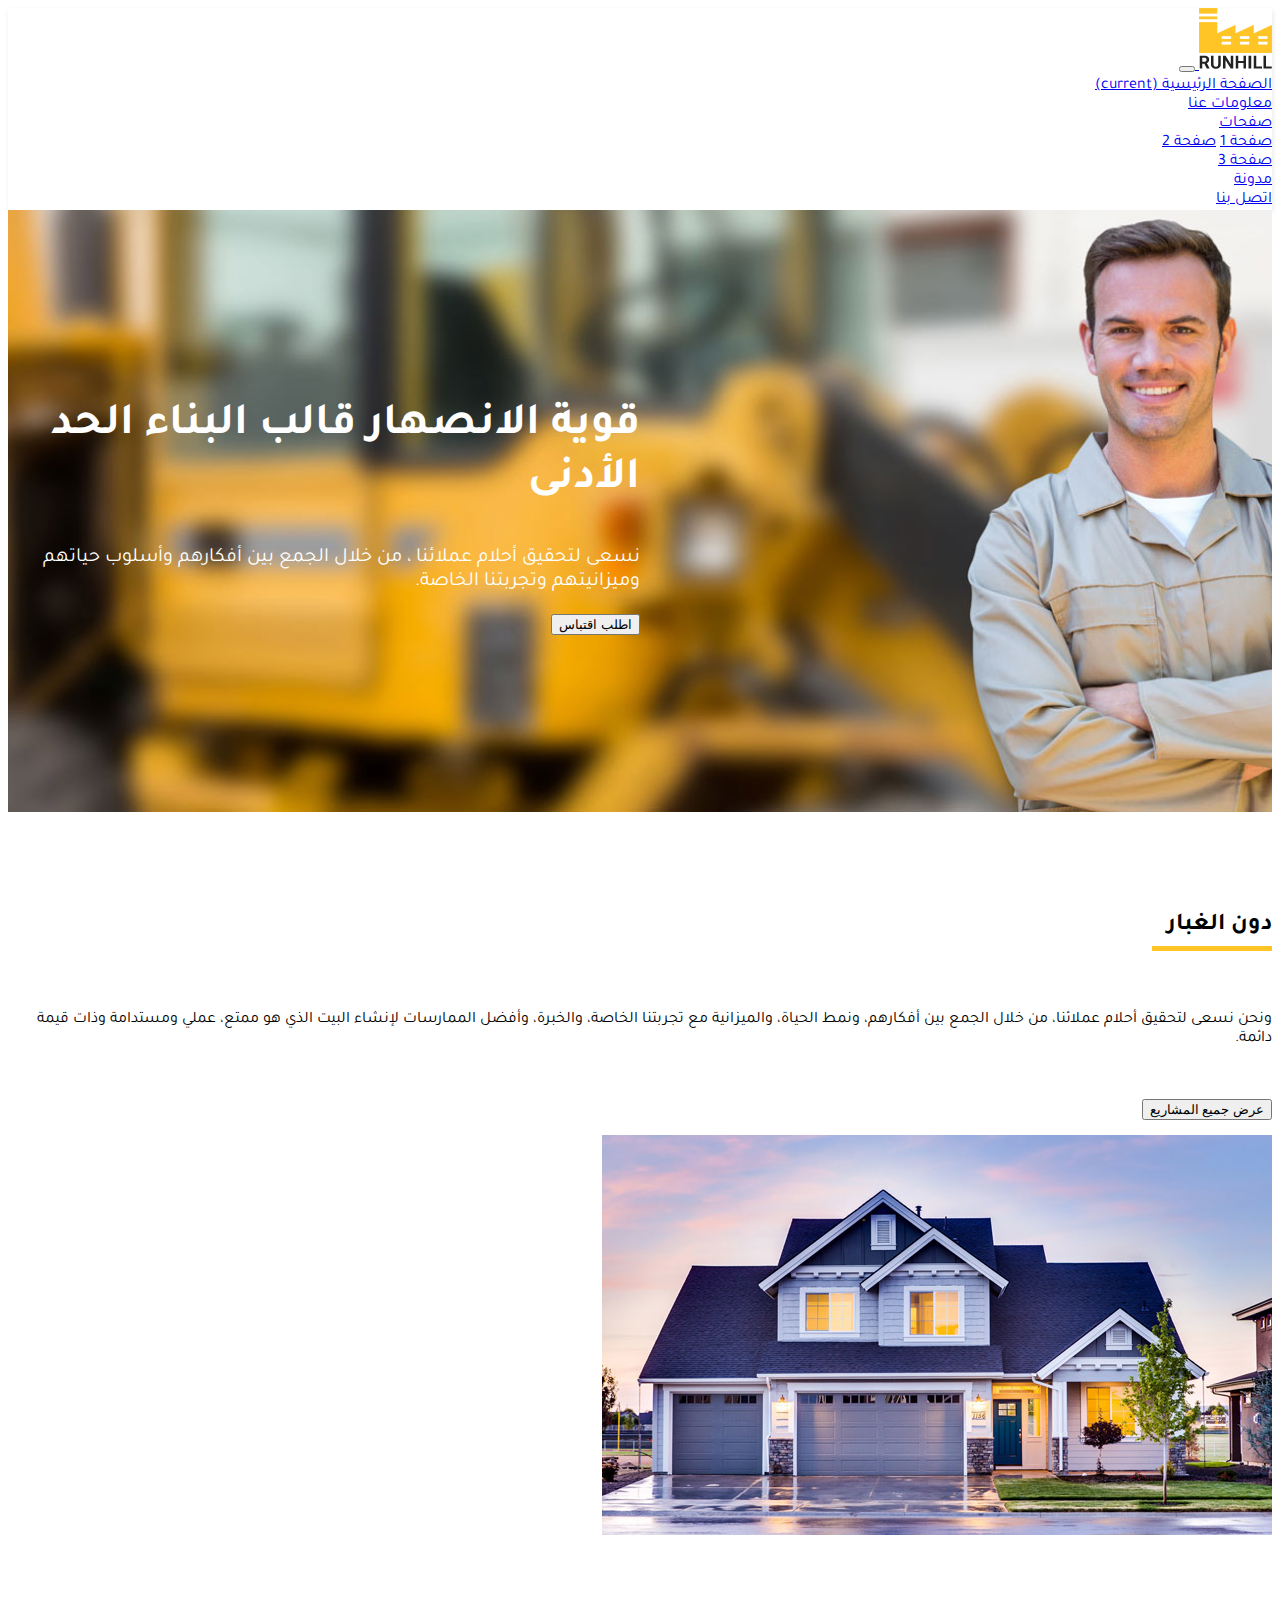
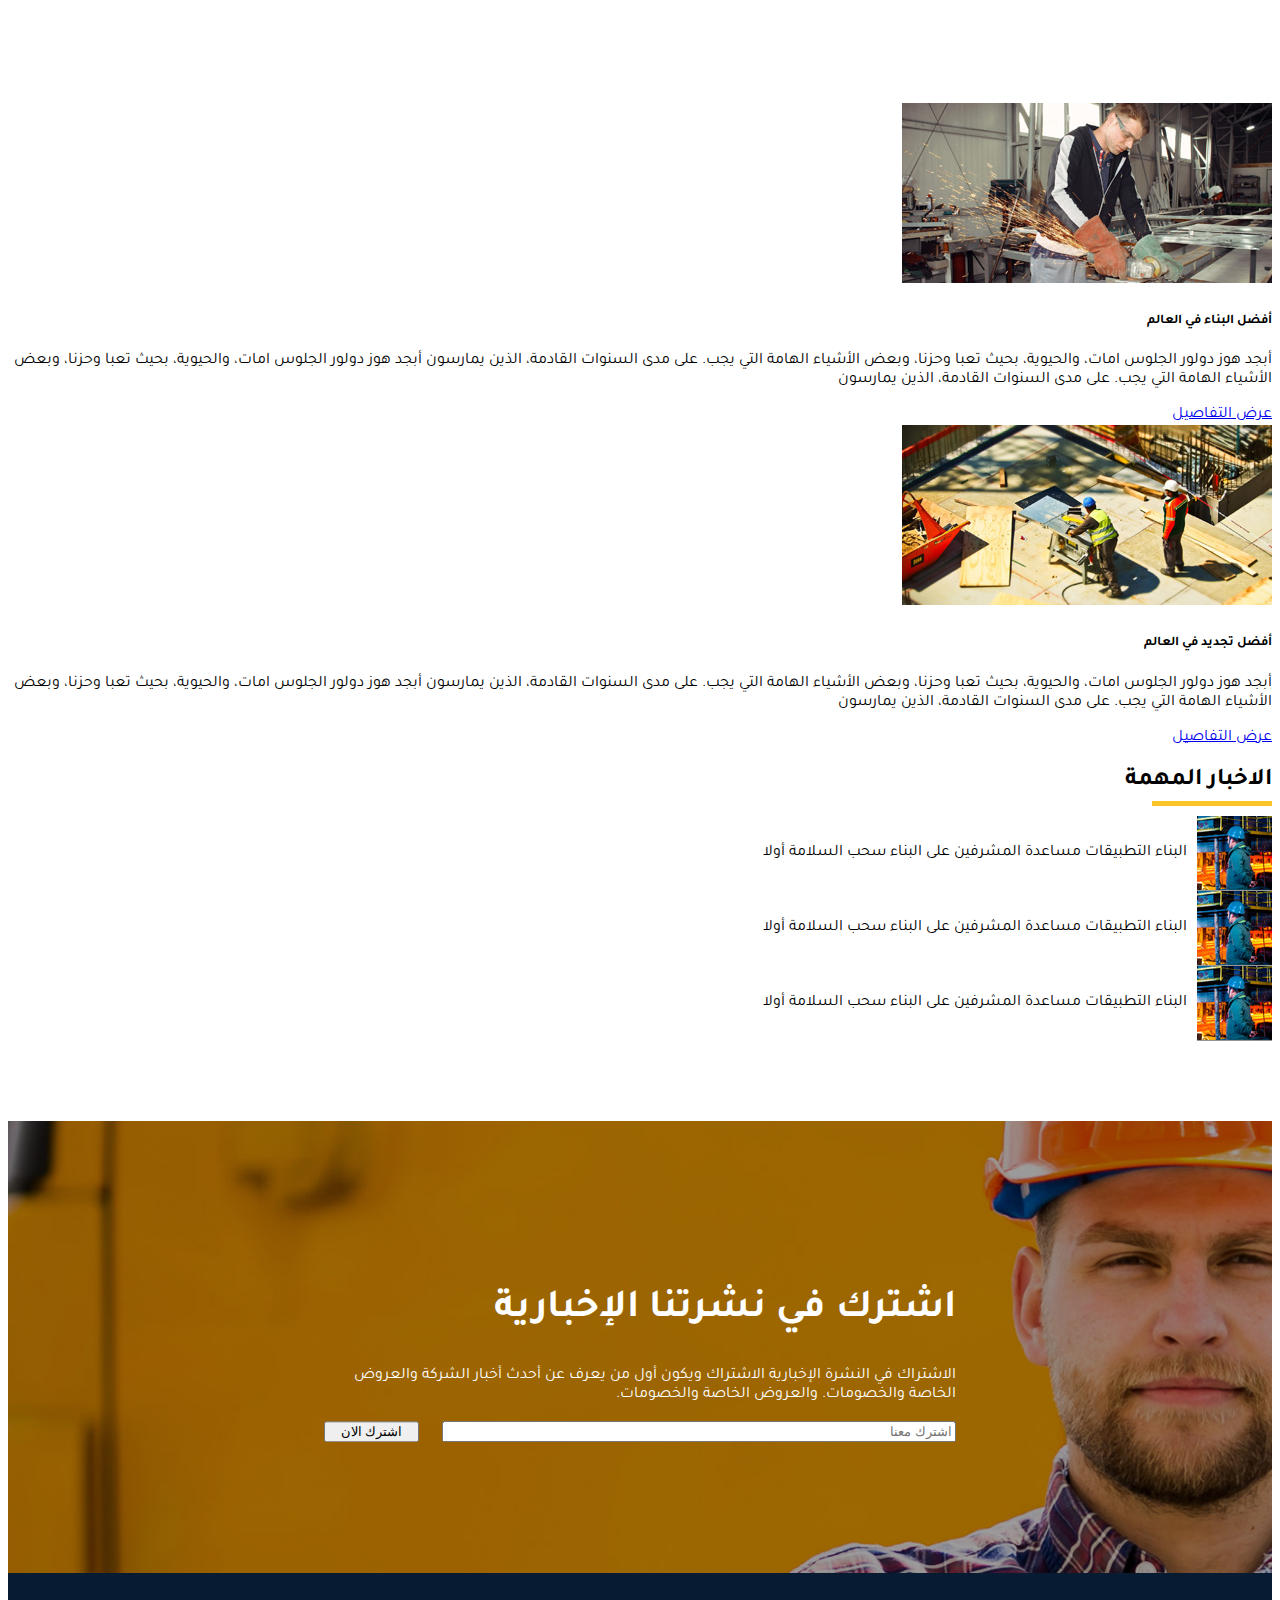
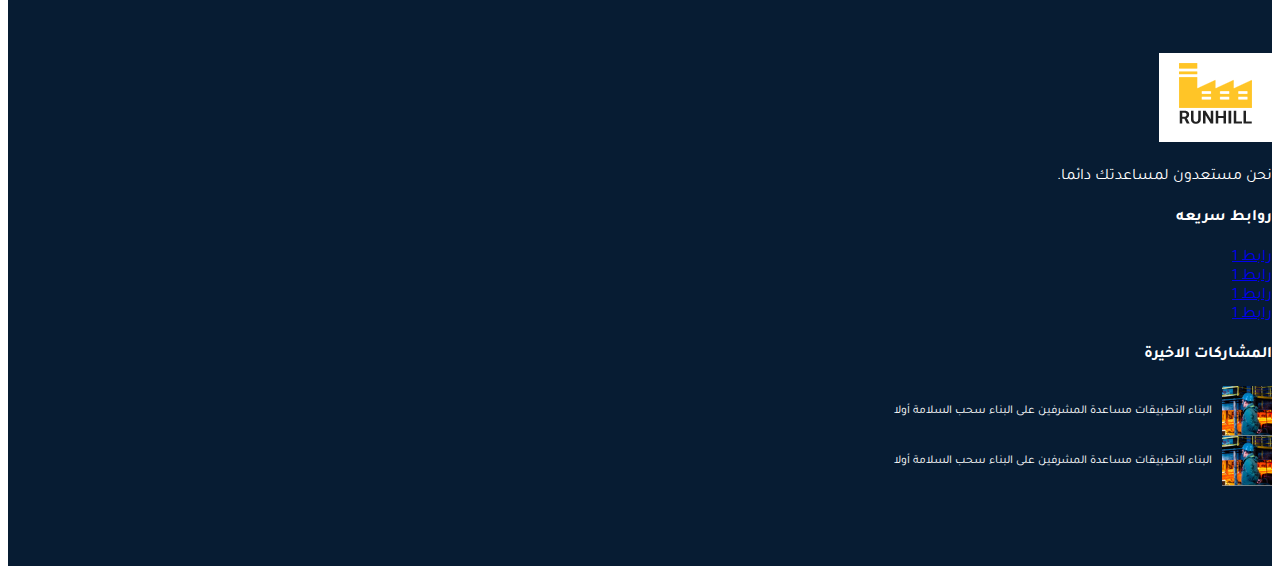
<file: index.html>
<!DOCTYPE html>
<html lang="en">
  <head>
    <meta charset="UTF-8" />
    <meta http-equiv="X-UA-Compatible" content="IE=edge" />
    <meta name="viewport" content="width=device-width, initial-scale=1.0" />
    <link
      rel="stylesheet"
      href="https://cdn.jsdelivr.net/npm/bootstrap@4.6.0/dist/css/bootstrap.min.css"
      integrity="sha384-B0vP5xmATw1+K9KRQjQERJvTumQW0nPEzvF6L/Z6nronJ3oUOFUFpCjEUQouq2+l"
      crossorigin="anonymous"
    />

    <link rel="stylesheet" href="css/style-rtl.css" />
    <title>Bootstrap Arabic Template</title>
  </head>
  <body>
    <!-- Header -->
    <nav class="navbar navbar-expand-lg navbar-light bg-white">
      <div class="container">
        <a class="navbar-brand" href="#">
          <img src="images/logo.png" alt="logo" />
        </a>
        <button
          class="navbar-toggler"
          type="button"
          data-toggle="collapse"
          data-target="#navbarSupportedContent"
          aria-controls="navbarSupportedContent"
          aria-expanded="false"
          aria-label="Toggle navigation"
        >
          <span class="navbar-toggler-icon"></span>
        </button>

        <div class="collapse navbar-collapse" id="navbarSupportedContent">
          <ul class="navbar-nav mr-auto">
            <li class="nav-item active">
              <a class="nav-link" href="#"
                >الصفحة الرئيسية <span class="sr-only">(current)</span></a
              >
            </li>
            <li class="nav-item">
              <a class="nav-link" href="#">معلومات عنا</a>
            </li>
            <li class="nav-item dropdown">
              <a
                class="nav-link dropdown-toggle"
                href="#"
                id="navbarDropdown"
                role="button"
                data-toggle="dropdown"
                aria-haspopup="true"
                aria-expanded="false"
              >
                صفحات
              </a>
              <div class="dropdown-menu" aria-labelledby="navbarDropdown">
                <a class="dropdown-item" href="#">صفحة 1</a>
                <a class="dropdown-item" href="#">صفحة 2</a>
                <div class="dropdown-divider"></div>
                <a class="dropdown-item" href="#">صفحة 3</a>
              </div>
            </li>
            <li class="nav-item">
              <a class="nav-link" href="blog.html">مدونة</a>
            </li>
            <li class="nav-item">
              <a class="nav-link" href="#">اتصل بنا</a>
            </li>
          </ul>
        </div>
      </div>
    </nav>

    <!-- Home -->
    <section class="section home">
      <div class="container">
        <div class="home-item">
          <h2>قوية الانصهار قالب البناء الحد الأدنى</h2>
          <p class="my-4">
            نسعى لتحقيق أحلام عملائنا ، من خلال الجمع بين أفكارهم وأسلوب حياتهم
            وميزانيتهم وتجربتنا الخاصة.
          </p>
          <button class="btn btn-warning">اطلب اقتباس</button>
        </div>
      </div>
    </section>

    <section class="section about">
      <div class="container">
        <div class="row">
          <div class="col-md-5 col-12">
            <div class="about__item">
              <h2 class="section__title">دون الغبار</h2>
              <p class="">
                ونحن نسعى لتحقيق أحلام عملائنا، من خلال الجمع بين أفكارهم، ونمط
                الحياة، والميزانية مع تجربتنا الخاصة، والخبرة، وأفضل الممارسات
                لإنشاء البيت الذي هو ممتع، عملي ومستدامة وذات قيمة دائمة.
              </p>
              <button class="btn btn-warning">عرض جميع المشاريع</button>
            </div>
          </div>
          <div class="col-md-7 col-12">
            <div class="about__img">
              <img src="images/project-slide1.jpg" alt="" class="w-100" />
            </div>
          </div>
        </div>
      </div>
    </section>

    <section class="section news bg-light">
      <div class="container">
        <div class="row">
          <div class="col-md-4 col-12">
            <div class="card">
              <img
                src="images/service-item-bg-1.jpg"
                class="card-img-top"
                alt="..."
              />
              <div class="card-body">
                <h5 class="card-title">أفضل البناء في العالم</h5>
                <p class="card-text">
                  أبجد هوز دولور الجلوس امات، والحيوية، بحيث تعبا وحزنا، وبعض
                  الأشياء الهامة التي يجب. على مدى السنوات القادمة، الذين
                  يمارسون أبجد هوز دولور الجلوس امات، والحيوية، بحيث تعبا وحزنا،
                  وبعض الأشياء الهامة التي يجب. على مدى السنوات القادمة، الذين
                  يمارسون
                </p>
                <a href="#" class="btn btn-warning">عرض التفاصيل</a>
              </div>
            </div>
          </div>
          <div class="col-md-4 col-12">
            <div class="card">
              <img
                src="images/service-item-bg-2.jpg"
                class="card-img-top"
                alt="..."
              />
              <div class="card-body">
                <h5 class="card-title">أفضل تجديد في العالم</h5>
                <p class="card-text">
                  أبجد هوز دولور الجلوس امات، والحيوية، بحيث تعبا وحزنا، وبعض
                  الأشياء الهامة التي يجب. على مدى السنوات القادمة، الذين
                  يمارسون أبجد هوز دولور الجلوس امات، والحيوية، بحيث تعبا وحزنا،
                  وبعض الأشياء الهامة التي يجب. على مدى السنوات القادمة، الذين
                  يمارسون
                </p>
                <a href="#" class="btn btn-warning">عرض التفاصيل</a>
              </div>
            </div>
          </div>
          <div class="col-md-4 col-12">
            <h2 class="section__title mb-4">الاخبار المهمة</h2>

            <div class="news-left border-bottom mb-4">
              <img src="images/news-thumb-1.jpg" alt="" />
              <p>
                البناء التطبيقات مساعدة المشرفين على البناء سحب السلامة أولا
              </p>
            </div>

            <div class="news-left border-bottom mb-4">
              <img src="images/news-thumb-1.jpg" alt="" />
              <p>
                البناء التطبيقات مساعدة المشرفين على البناء سحب السلامة أولا
              </p>
            </div>

            <div class="news-left border-bottom mb-4">
              <img src="images/news-thumb-1.jpg" alt="" />
              <p>
                البناء التطبيقات مساعدة المشرفين على البناء سحب السلامة أولا
              </p>
            </div>
          </div>
        </div>
      </div>
    </section>

    <section class="subscribe">
      <div class="subscribe__item">
        <h2>اشترك في نشرتنا الإخبارية</h2>
        <p class="my-4">
          الاشتراك في النشرة الإخبارية الاشتراك ويكون أول من يعرف عن أحدث أخبار
          الشركة والعروض الخاصة والخصومات. والعروض الخاصة والخصومات.
        </p>
        <div class="form">
          <input type="text" class="form-control" placeholder="اشترك معنا" />
          <button class="btn btn-warning">اشترك الان</button>
        </div>
      </div>
    </section>

    <footer class="section">
      <div class="container">
        <div class="row">
          <div class="col-md-3 col-sm-6 col-12">
            <div class="footer_item">
              <h3>
                <img src="images/logo (1).png" alt="" />
              </h3>
              <p>نحن مستعدون لمساعدتك دائما.</p>
            </div>
          </div>
          <div class="col-md-3 col-sm-6 col-12">
            <h4>روابط سريعه</h4>
            <ul class="list-unstyled">
              <li>
                <a href="#" class="text-warning">رابط 1</a>
              </li>
              <li>
                <a href="#" class="text-warning">رابط 1</a>
              </li>
              <li>
                <a href="#" class="text-warning">رابط 1</a>
              </li>
              <li>
                <a href="#" class="text-warning">رابط 1</a>
              </li>
            </ul>
          </div>
          <div class="col-md-3 col-sm-6 col-12">
            <h4>المشاركات الاخيرة</h4>
            <div class="footer-left border-bottom mb-2 pb-2">
              <img src="images/news-thumb-1.jpg" alt="" />
              <p>
                البناء التطبيقات مساعدة المشرفين على البناء سحب السلامة أولا
              </p>
            </div>
            <div class="footer-left border-bottom mb-2 pb-2">
              <img src="images/news-thumb-1.jpg" alt="" />
              <p>
                البناء التطبيقات مساعدة المشرفين على البناء سحب السلامة أولا
              </p>
            </div>
          </div>
          <div class="col-md-3 col-sm-6 col-12"></div>
        </div>
      </div>
    </footer>

    <script
      src="https://code.jquery.com/jquery-3.5.1.slim.min.js"
      integrity="sha384-DfXdz2htPH0lsSSs5nCTpuj/zy4C+OGpamoFVy38MVBnE+IbbVYUew+OrCXaRkfj"
      crossorigin="anonymous"
    ></script>
    <script
      src="https://cdn.jsdelivr.net/npm/bootstrap@4.6.0/dist/js/bootstrap.bundle.min.js"
      integrity="sha384-Piv4xVNRyMGpqkS2by6br4gNJ7DXjqk09RmUpJ8jgGtD7zP9yug3goQfGII0yAns"
      crossorigin="anonymous"
    ></script>
  </body>
</html>
</file>
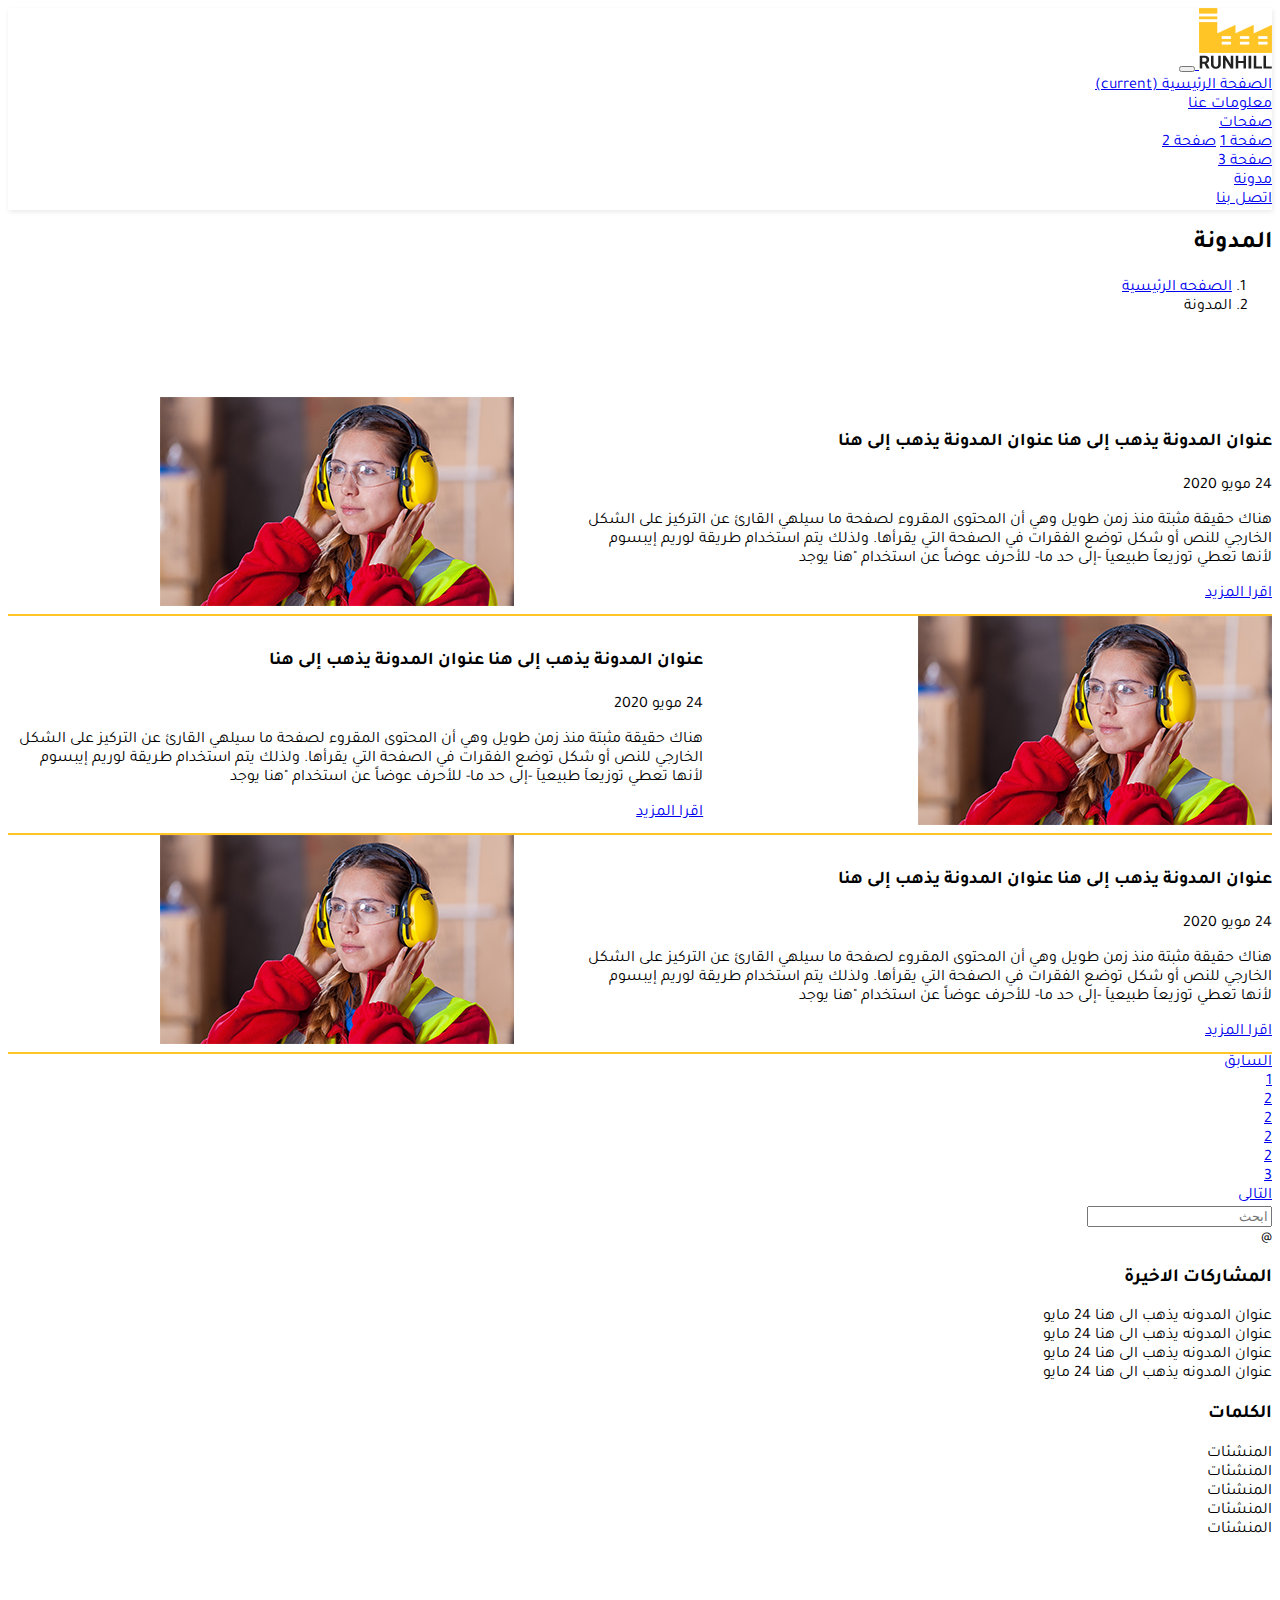
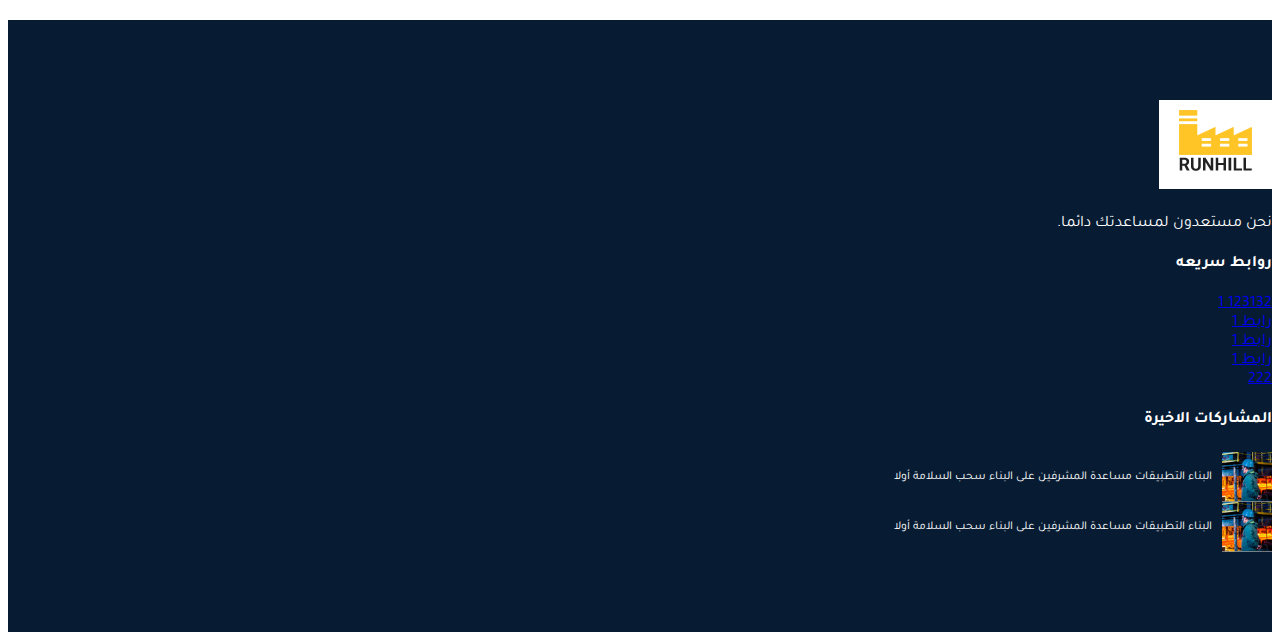
<file: blog.html>
<!DOCTYPE html>
<html lang="en">
  <head>
    <meta charset="UTF-8" />
    <meta http-equiv="X-UA-Compatible" content="IE=edge" />
    <meta name="viewport" content="width=device-width, initial-scale=1.0" />
    <link
      rel="stylesheet"
      href="https://cdn.jsdelivr.net/npm/bootstrap@4.6.0/dist/css/bootstrap.min.css"
      integrity="sha384-B0vP5xmATw1+K9KRQjQERJvTumQW0nPEzvF6L/Z6nronJ3oUOFUFpCjEUQouq2+l"
      crossorigin="anonymous"
    />

    <link rel="stylesheet" href="css/style-rtl.css" />
    <title>Blog</title>
  </head>
  <body>
    <!-- Header -->
    <nav class="navbar navbar-expand-lg navbar-light bg-white">
      <div class="container">
        <a class="navbar-brand" href="#">
          <img src="images/logo.png" alt="logo" />
        </a>
        <button
          class="navbar-toggler"
          type="button"
          data-toggle="collapse"
          data-target="#navbarSupportedContent"
          aria-controls="navbarSupportedContent"
          aria-expanded="false"
          aria-label="Toggle navigation"
        >
          <span class="navbar-toggler-icon"></span>
        </button>

        <div class="collapse navbar-collapse" id="navbarSupportedContent">
          <ul class="navbar-nav mr-auto">
            <li class="nav-item active">
              <a class="nav-link" href="#"
                >الصفحة الرئيسية <span class="sr-only">(current)</span></a
              >
            </li>
            <li class="nav-item">
              <a class="nav-link" href="#">معلومات عنا</a>
            </li>
            <li class="nav-item dropdown">
              <a
                class="nav-link dropdown-toggle"
                href="#"
                id="navbarDropdown"
                role="button"
                data-toggle="dropdown"
                aria-haspopup="true"
                aria-expanded="false"
              >
                صفحات
              </a>
              <div class="dropdown-menu" aria-labelledby="navbarDropdown">
                <a class="dropdown-item" href="#">صفحة 1</a>
                <a class="dropdown-item" href="#">صفحة 2</a>
                <div class="dropdown-divider"></div>
                <a class="dropdown-item" href="#">صفحة 3</a>
              </div>
            </li>
            <li class="nav-item">
              <a class="nav-link" href="#">مدونة</a>
            </li>
            <li class="nav-item">
              <a class="nav-link" href="#">اتصل بنا</a>
            </li>
          </ul>
        </div>
      </div>
    </nav>

    <div class="jumbotron py-4">
      <div class="container">
        <div class="row">
          <div class="col-md-6 col-12">
            <h2>المدونة</h2>
          </div>
          <div class="col-md-6 col-12">
            <nav aria-label="breadcrumb">
              <ol class="breadcrumb">
                <li class="breadcrumb-item">
                  <a href="index.html">الصفحه الرئيسية</a>
                </li>
                <li class="breadcrumb-item active" aria-current="page">
                  المدونة
                </li>
              </ol>
            </nav>
          </div>
        </div>
      </div>
    </div>

    <section class="section blog">
      <div class="container">
        <div class="row">
          <div class="col-md-9 col-12">
            <div class="jumbotron py-4">
              <div class="blog-desc">
                <h4>عنوان المدونة يذهب إلى هنا عنوان المدونة يذهب إلى هنا</h4>
                <span>24 مويو 2020</span>
                <p>
                  هناك حقيقة مثبتة منذ زمن طويل وهي أن المحتوى المقروء لصفحة ما
                  سيلهي القارئ عن التركيز على الشكل الخارجي للنص أو شكل توضع
                  الفقرات في الصفحة التي يقرأها. ولذلك يتم استخدام طريقة لوريم
                  إيبسوم لأنها تعطي توزيعاَ طبيعياَ -إلى حد ما- للأحرف عوضاً عن
                  استخدام "هنا يوجد
                </p>
                <a href="blog-details.html" class="btn btn-warning"
                  >اقرا المزيد</a
                >
              </div>
              <div class="blog-img">
                <img
                  src="images/single-blog-image-bg-1.jpg"
                  class="w-100"
                  alt=""
                />
              </div>
            </div>
            <div class="jumbotron py-4">
              <div class="blog-img">
                <img
                  src="images/single-blog-image-bg-1.jpg"
                  class="w-100"
                  alt=""
                />
              </div>
              <div class="blog-desc">
                <h4>عنوان المدونة يذهب إلى هنا عنوان المدونة يذهب إلى هنا</h4>
                <span>24 مويو 2020</span>
                <p>
                  هناك حقيقة مثبتة منذ زمن طويل وهي أن المحتوى المقروء لصفحة ما
                  سيلهي القارئ عن التركيز على الشكل الخارجي للنص أو شكل توضع
                  الفقرات في الصفحة التي يقرأها. ولذلك يتم استخدام طريقة لوريم
                  إيبسوم لأنها تعطي توزيعاَ طبيعياَ -إلى حد ما- للأحرف عوضاً عن
                  استخدام "هنا يوجد
                </p>
                <a href="blog-details.html" class="btn btn-warning"
                  >اقرا المزيد</a
                >
              </div>
            </div>
            <div class="jumbotron py-4">
              <div class="blog-desc">
                <h4>عنوان المدونة يذهب إلى هنا عنوان المدونة يذهب إلى هنا</h4>
                <span>24 مويو 2020</span>
                <p>
                  هناك حقيقة مثبتة منذ زمن طويل وهي أن المحتوى المقروء لصفحة ما
                  سيلهي القارئ عن التركيز على الشكل الخارجي للنص أو شكل توضع
                  الفقرات في الصفحة التي يقرأها. ولذلك يتم استخدام طريقة لوريم
                  إيبسوم لأنها تعطي توزيعاَ طبيعياَ -إلى حد ما- للأحرف عوضاً عن
                  استخدام "هنا يوجد
                </p>
                <a href="blog-details.html" class="btn btn-warning"
                  >اقرا المزيد</a
                >
              </div>
              <div class="blog-img">
                <img
                  src="images/single-blog-image-bg-1.jpg"
                  class="w-100"
                  alt=""
                />
              </div>
            </div>

            <nav aria-label="Page navigation example">
              <ul class="pagination">
                <li class="page-item">
                  <a class="page-link" href="#">السابق</a>
                </li>
                <li class="page-item"><a class="page-link" href="#">1</a></li>
                <li class="page-item"><a class="page-link" href="#">2</a></li>
                <li class="page-item"><a class="page-link" href="#">2</a></li>
                <li class="page-item"><a class="page-link" href="#">2</a></li>
                <li class="page-item"><a class="page-link" href="#">2</a></li>
                <li class="page-item"><a class="page-link" href="#">3</a></li>
                <li class="page-item">
                  <a class="page-link" href="#">التالى</a>
                </li>
              </ul>
            </nav>
          </div>
          <div class="col-md-3 col-12">
            <div class="search">
              <div class="input-group mb-3">
                <input
                  type="text"
                  class="form-control"
                  placeholder="ابحث"
                  aria-label="Username"
                  aria-describedby="basic-addon1"
                />
                <div class="input-group-prepend">
                  <span class="input-group-text" id="basic-addon1">@</span>
                </div>
              </div>
            </div>

            <div>
              <h3 class="border mb-0 p-3">المشاركات الاخيرة</h3>
              <ul class="list-unstyled border">
                <li class="p-3">
                  <span class="d-block">عنوان المدونه يذهب الى هنا</span>
                  <span class="d-block text-info">24 مايو</span>
                </li>
                <li class="p-3">
                  <span class="d-block">عنوان المدونه يذهب الى هنا</span>
                  <span class="d-block text-info">24 مايو</span>
                </li>
                <li class="p-3">
                  <span class="d-block">عنوان المدونه يذهب الى هنا</span>
                  <span class="d-block text-info">24 مايو</span>
                </li>
                <li class="p-3">
                  <span class="d-block">عنوان المدونه يذهب الى هنا</span>
                  <span class="d-block text-info">24 مايو</span>
                </li>
              </ul>
            </div>

            <div class="my-4">
              <h3 class="border mb-0 p-3">الكلمات</h3>

              <ul class="list-unstyled p-3 border">
                <li class="d-inline-block bg-light p-1">المنشئات</li>
                <li class="d-inline-block bg-light p-1">المنشئات</li>
                <li class="d-inline-block bg-light p-1">المنشئات</li>
                <li class="d-inline-block bg-light p-1">المنشئات</li>
                <li class="d-inline-block bg-light p-1">المنشئات</li>
              </ul>
            </div>
          </div>
        </div>
      </div>
    </section>

    <footer class="section">
      <div class="container">
        <div class="row">
          <div class="col-md-3 col-sm-6 col-12">
            <div class="footer_item">
              <h3>
                <img src="images/logo (1).png" alt="" />
              </h3>
              <p>نحن مستعدون لمساعدتك دائما.</p>
            </div>
          </div>
          <div class="col-md-3 col-sm-6 col-12">
            <h4>روابط سريعه</h4>
            <ul class="list-unstyled">
              <li>
                <a href="#" class="text-warning">123132 1</a>
              </li>
              <li>
                <a href="#" class="text-warning">رابط 1</a>
              </li>
              <li>
                <a href="#" class="text-warning">رابط 1</a>
              </li>
              <li>
                <a href="#" class="text-warning">رابط 1</a>
              </li>
              <li>
                <a href="#" class="text-warning">222</a>
              </li>
            </ul>
          </div>
          <div class="col-md-3 col-sm-6 col-12">
            <h4>المشاركات الاخيرة</h4>
            <div class="footer-left border-bottom mb-2 pb-2">
              <img src="images/news-thumb-1.jpg" alt="" />
              <p>
                البناء التطبيقات مساعدة المشرفين على البناء سحب السلامة أولا
              </p>
            </div>
            <div class="footer-left border-bottom mb-2 pb-2">
              <img src="images/news-thumb-1.jpg" alt="" />
              <p>
                البناء التطبيقات مساعدة المشرفين على البناء سحب السلامة أولا
              </p>
            </div>
          </div>
          <div class="col-md-3 col-sm-6 col-12"></div>
        </div>
      </div>
    </footer>

    <script
      src="https://code.jquery.com/jquery-3.5.1.slim.min.js"
      integrity="sha384-DfXdz2htPH0lsSSs5nCTpuj/zy4C+OGpamoFVy38MVBnE+IbbVYUew+OrCXaRkfj"
      crossorigin="anonymous"
    ></script>
    <script
      src="https://cdn.jsdelivr.net/npm/bootstrap@4.6.0/dist/js/bootstrap.bundle.min.js"
      integrity="sha384-Piv4xVNRyMGpqkS2by6br4gNJ7DXjqk09RmUpJ8jgGtD7zP9yug3goQfGII0yAns"
      crossorigin="anonymous"
    ></script>
  </body>
</html>
</file>
<file: css/style-rtl.css>
@import url("https://fonts.googleapis.com/css2?family=Tajawal:wght@400;700;900&display=swap");

:root {
  --mainColor: #ffc527;
}

ul {
  margin: 0;
  padding: 0;
}
body {
  direction: rtl;
  text-align: right;
  font-family: "Tajawal", sans-serif;
}

.section {
  padding: 80px 0;
}

.section__title {
  position: relative;
  display: inline-block;
}

.section__title:after {
  content: "";
  display: block;
  position: absolute;
  bottom: -10px;
  width: 120px;
  height: 5px;
  background-color: var(--mainColor);
}

.navbar {
  box-shadow: 1px 2px 5px #ebebeb;
}

.home {
  height: 600px;
  background-size: cover;
  background-image: url("../images/slide-bg-1.jpg");
  padding: 1px;
}

.home-item {
  width: 50%;
  margin-right: auto;
  margin-top: 15%;
}

@media (max-width: 768px) {
  .home {
    height: 400px;
  }
  .home-item {
    width: 100%;
  }
}

.home-item h2 {
  color: #fff;
  font-size: 45px;
}

.home-item p {
  color: #fff;
  font-size: 20px;
}

.about__item p {
  margin: 50px 0;
}

.about__item button {
  margin-bottom: 15px;
}

.news .news-left,
.footer-left {
  display: flex;
  align-items: center;
}

.news .news-left img,
.footer-left img {
  max-width: 200px;
  margin-left: 10px;
}

.subscribe {
  height: 450px;
  background-image: url(../images/subscribe-our-newsletter-bg.jpg);
  background-size: cover;
  padding: 1px;
  position: relative;
}

.subscribe__item {
  width: 50%;
  position: absolute;
  top: 50%;
  left: 50%;
  transform: translate(-50%, -50%);
  color: #fff;
}

.subscribe__item h2 {
  font-size: 40px;
}

.subscribe__item .form {
  display: flex;
  justify-content: space-between;
  align-items: center;
}

.subscribe__item .form input {
  width: 80%;
}

.subscribe__item button {
  width: 15%;
}

@media (max-width: 768px) {
  .subscribe__item {
    width: 80%;
  }
  .subscribe__item .form {
    flex-direction: column;
  }
  .subscribe__item .form input,
  .subscribe__item button {
    width: 100%;
  }
}

footer {
  background-color: #071c33;
  color: #fff;
}

footer h3 {
  background: #fff;
  color: #222;
  display: inline-block;
  font-size: 16px;
  margin: 0 0 10px;
  padding: 10px 20px;
  text-transform: uppercase;
}

.footer-left {
  font-size: 12px;
}

.footer-left img {
  width: 50px;
}

/* *********** Blog ***/
.breadcrumb {
  margin: 0;
  justify-content: flex-end;
}
.breadcrumb-item + .breadcrumb-item::before {
  float: right;
}

.blog .jumbotron {
  display: flex;
  justify-content: space-between;
  align-items: center;
  border-bottom: 2px solid var(--mainColor);
}

.blog .jumbotron .blog-desc {
  width: 55%;
}

.blog .jumbotron .blog-desc h4 {
  font-size: 18px;
}

.blog .jumbotron .blog-img {
  width: 40%;
}
</file>
